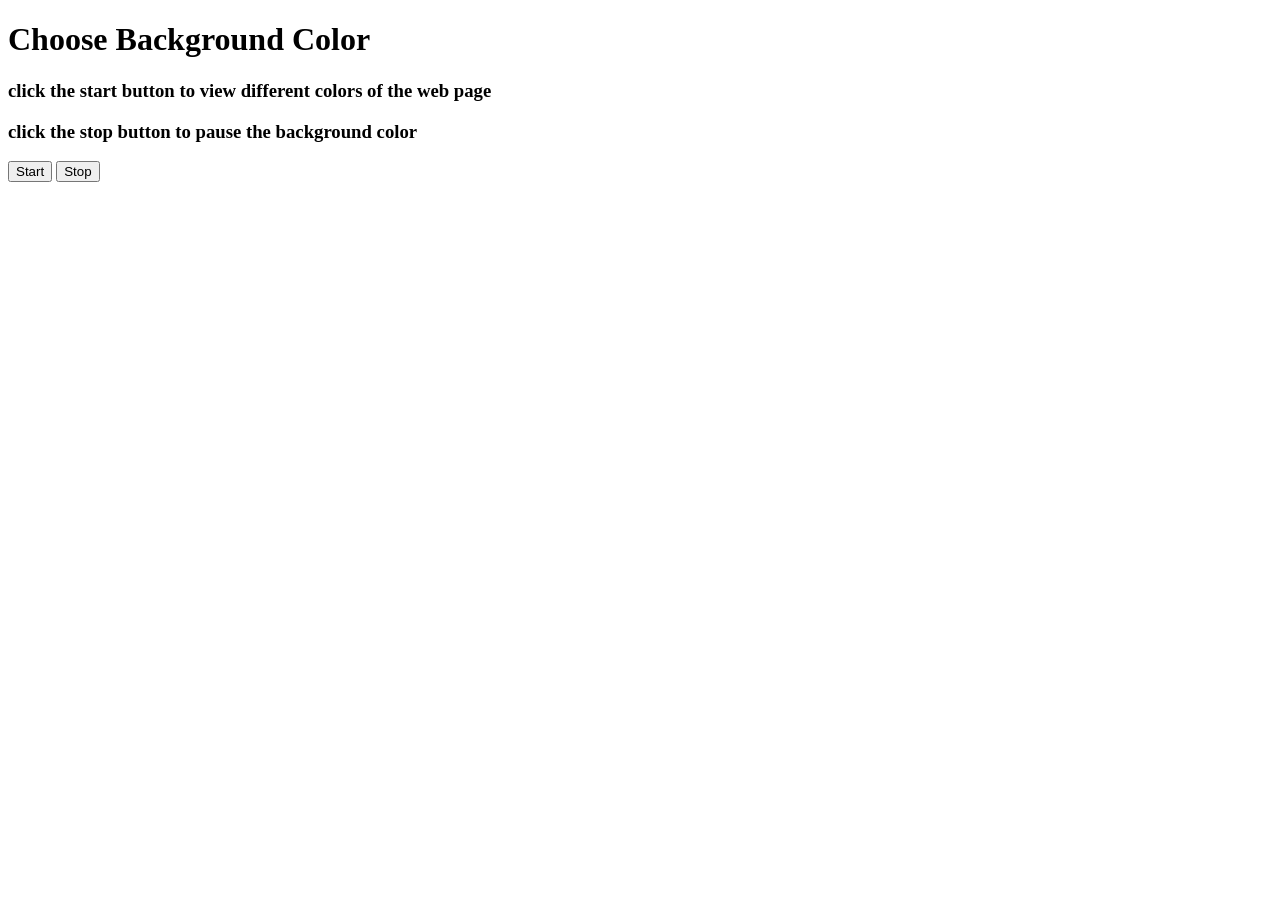
<file: bgColorChooser/index.html>
<!DOCTYPE html>
<html lang="en">
<head>
    <meta charset="UTF-8">
    <meta name="viewport" content="width=device-width, initial-scale=1.0">
    <title>Document</title>
</head>
<body>
    <h1>Choose Background Color</h1>
    <h3>click the start button to view different colors of the web page</h3>
    <h3>click the stop button to pause the background color</h3>
    <button id="start">Start</button>
    <button id="stop">Stop</button>
    <script>
        const start = document.getElementById("start");
        const stop = document.getElementById("stop");
        const body = document.querySelector("body");
        function colorGenerator(){
            let num1 = Math.floor(Math.random()*256);
            let num2 = Math.floor(Math.random()*256);
            let num3 = Math.floor(Math.random()*256);
            let num4 = Math.random().toFixed(3);
            let color = `rgba(${num1}, ${num2}, ${num3}, ${num4})`;
            return color;
        }
        start.addEventListener("click", ()=>{
            colorchanger = setInterval(()=>{
                let color = colorGenerator();
                body.style.backgroundColor = color;
            },1000)
        })
        stop.addEventListener("click", ()=>{
            clearInterval(colorchanger);
        })
    </script>
</body>
</html>
</file>
